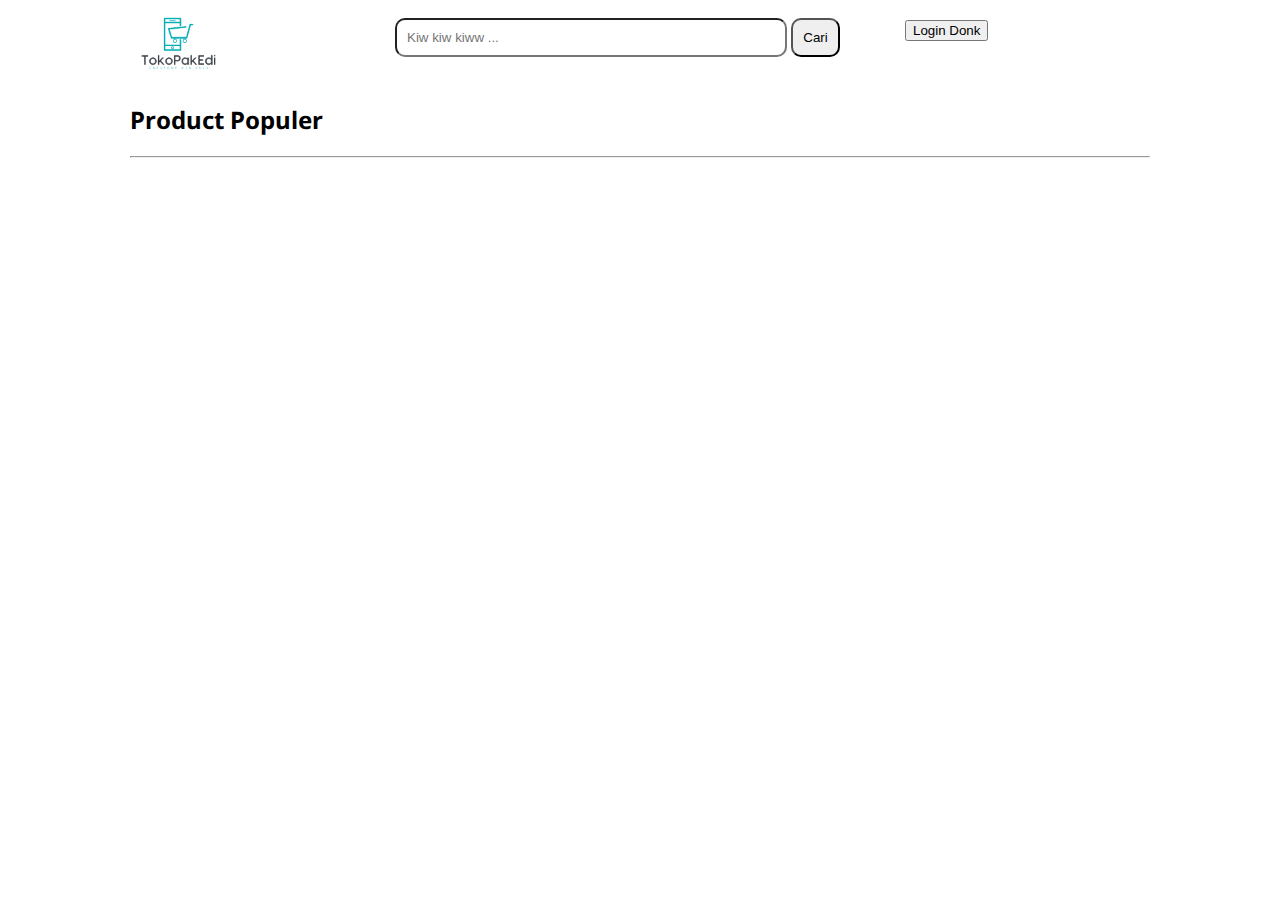
<file: index.html>
<!DOCTYPE html>
<html lang="en">
<head>
    <meta charset="UTF-8">
    <meta name="viewport" content="width=device-width, initial-scale=1.0">
    <title>Document</title>


    <link rel="preconnect" href="https://fonts.googleapis.com">
    <link rel="preconnect" href="https://fonts.gstatic.com" crossorigin>
    <link href="https://fonts.googleapis.com/css2?family=Noto+Sans:wght@300;400&display=swap" rel="stylesheet">
    <link rel="stylesheet" href="css/style.css">
</head>
<body>
    <div id="root">
        <!-- <h1 class="site_name">TokoPakedi</h1> -->
        <div class="site_header">
            <div class="logo_container">
                <img class="logo" src="img/logo.png" alt="Tokopakedi.com" />
            </div>
            <div class="searchbar">
                <form>
                    <input name="query" class="search" type="search" placeholder="Kiw kiw kiww ..."/>
                    <button>Cari</button>
                </form>
            </div>

            <div class="auth">
                <button>Login Donk</button>
            </div>
        </div>
        <!-- <span>Beli 1 Bayar 5</span> -->

        <h2>Product Populer</h2>
        <hr />
        <div>
        <div class="product_container">
            
        </div>

        </div>
    </div>
    <script>

        const ambilData = async() => {
            const response = await fetch("https://ganymede-2023-production.up.railway.app/products");
            const products = await response.json();
            console.log(products);


            const h = "text/html"
            let parser = new DOMParser();

             products.forEach((product) => {
                let productStr = `
                    <div class="product_detail">
                        <div class="product_image">
                            <img src="https://source.unsplash.com/random/200x100?q=1" />
                        </div>
                        <b>${product.product_name}</b>
                        <div class="product_price">
                            <span>Rp.100.000</span>
                        </div>
                        <div class="review">
                            <span>100 Terjual (5.0)</span>
                        </div>
                    </div>
                `;
                let el = parser.parseFromString(productStr, h);
                let root = document.querySelector("div.product_container");
                root.appendChild(el.body.firstChild);
            });
        };

        ambilData();

        // let data = [...Array(10).keys()];
            

            // console.log(el.body.firstChild);


    </script>
</body>
</html>
</file>
<file: css/style.css>
body {
    font-family: 'Noto Sans', sans-serif;
}
#root {
    margin:0 auto;
    width: 1020px;
}
.site_header {
    display: grid;
    grid-template-columns: repeat(4, 1fr);
}

.site_header .logo_container {
    grid-column: 1;
}

.site_header .searchbar {
    grid-column: 2/4;
    padding: 10px;
}

.site_header .auth {
    grid-column: 4;
    padding: 10px;
}
.site_header .logo {
    width: 100px;
}

.site_header .search {
    padding: 10px;
    border-radius: 10px;
    /* width: %; */
    width: 80%;
}

.site_header .searchbar button {
    padding: 10px;
    border-radius: 10px;
    width: 10%;
}



.site_name {
    margin: 0;
}

.product_container {
    display: grid;
    grid-template-columns: repeat(3, 1fr);
    gap: 10px;
}

@media (max-width: 600px) {
    .product_container {
        grid-template-columns: repeat(1, 1fr);
        /* row-gap: 10px; */
        gap: 10px 0px;
        /* row-gap: 10px   ; */
    }

    #root {
        max-width: 100%;
        /* padding: 20px; */
    }
}

.review {
    /* display: flex; */
    display: grid;
    grid-template: repeat(1, 1fr);
}

.product_detail {
    border-radius: 10px;
    border: 1px solid #555;
    padding: 10px;
}

.product_detail:hover {
    box-shadow: 2px 2px 2px black;
}

.product_image img {
    width: 100%;
}
</file>
